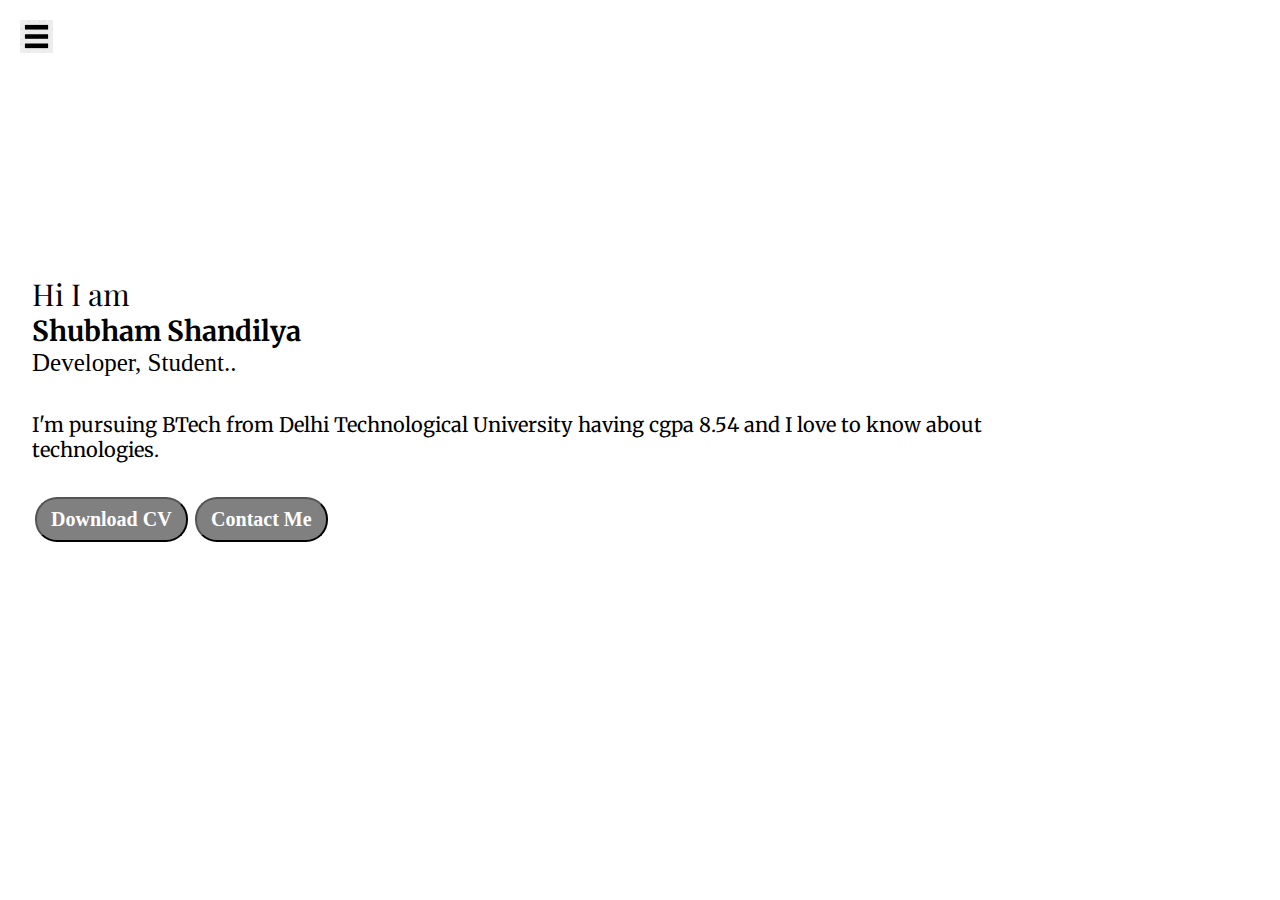
<file: index.html>
<!DOCTYPE html>
<html lang="en">
<head>
    <meta charset="UTF-8">
    <meta name="viewport" content="width=device-width, initial-scale=1.0">
    <title>Shubham Shandilya - DSA Solver, Web Developer </title>
    <link rel="stylesheet" href="./styles.css">
    <link rel="icon" type="image/png" href="./images/favicon.jpg">
</head>
<body>
    <div class="container">
        <div class="sidebar sidebarGo">
            <nav>
                <ul>
                    <li><a href="/">Home</a></li>
                    <li><a href="./intro.html"  target="_blank">My Intro</a></li>
                    <li><a href="./services.html" target="_blank">Services</a></li>
                    <li><a href="./blog.html" target="_blank">Blog</a></li>
                    <li><a href="./contact.html" target="_blank">Contact Me</a></li>
                </ul>
            </nav>
        </div>
        <div class="main">
            <div class="hamburger">
                <div class="ham"><img src="./images/ham.png" alt="ham-image" width="33px">
                </div>
                <div class="cross">
                    <img src="./images/cross.png" alt="cross-image" width="33px">
                </div>
            </div>
            <div class="infocontainer">
                <div class="devinfo">
                    <div class="hello">Hi I am</div>
                    <div class="name">Shubham Shandilya</div>
                    <div class="about">Developer, Student..</div>
                    <div class="moreabout">I'm pursuing BTech from Delhi Technological University having cgpa 8.54 and I love to know about technologies.</div>
                    <div class="buttons">
                        <a href="./cv.txt" target="_blank"><button>Download CV</button></a>
                        <a href="./contact.html" target="_blank"><button>Contact Me</button></a>
                    </div>
                </div>
                <div class="devpic"><img src="./portImage.jpg" alt="Shubham Photo" width="381px"></div>
            </div>
        </div>
    </div>
    <script src="script.js"></script>
</body>
</html>
</file>
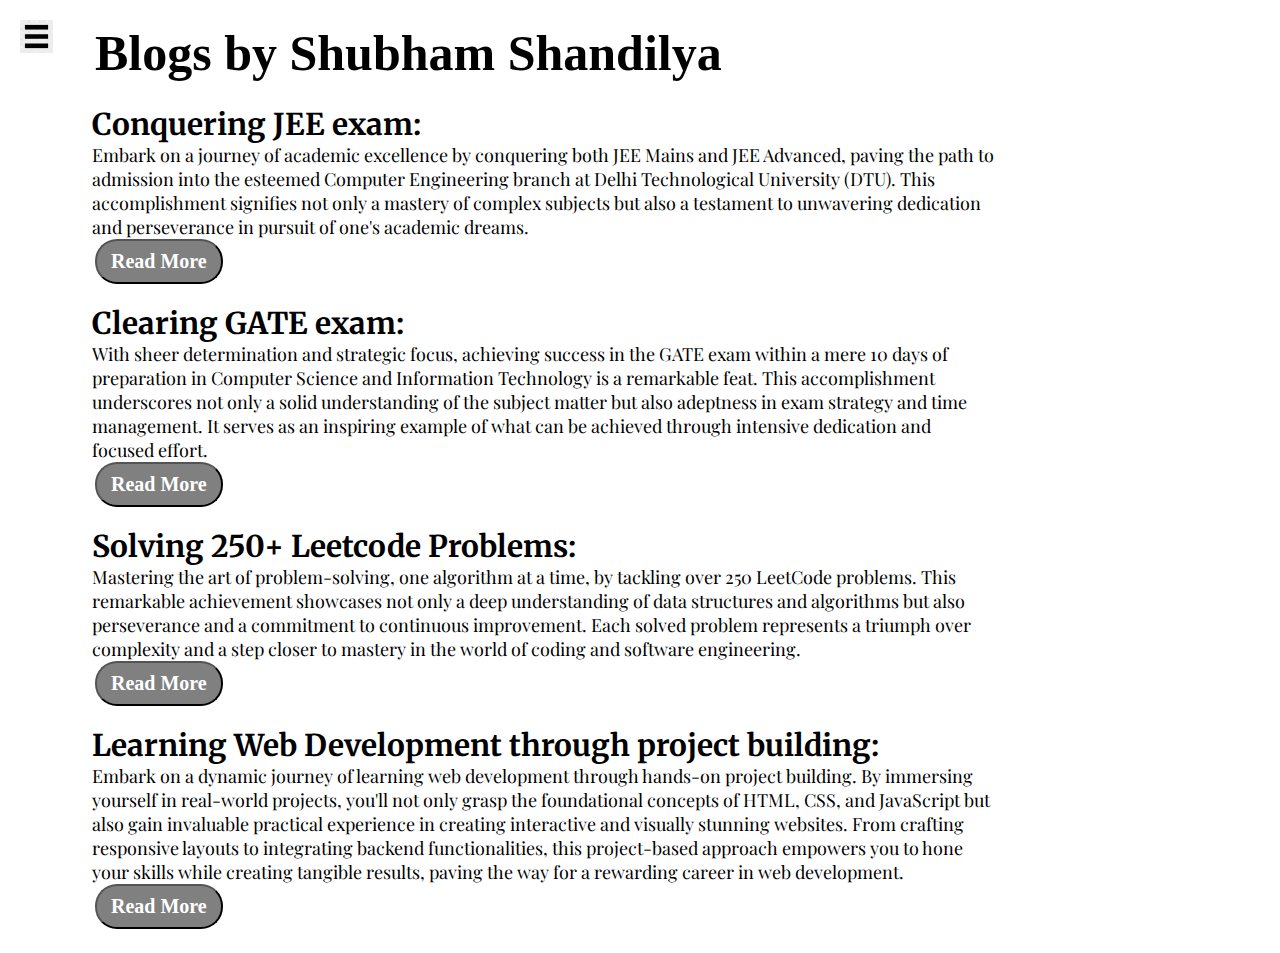
<file: blog.html>
<!DOCTYPE html>
<html lang="en">
<head>
    <meta charset="UTF-8">
    <meta name="viewport" content="width=device-width, initial-scale=1.0">
    <title>Blog Page</title>
    <link rel="stylesheet" href="./styles.css">
    <link rel="icon" type="image/png" href="./images/favicon.jpg">
</head>
<body>
    <div class="container">
        <div class="sidebar sidebarGo">
            <nav>
                <ul>
                    <li><a href="index.html">Home</a></li>
                    <li><a href="./intro.html"  target="_blank">My Intro</a></li>
                    <li><a href="./services.html" target="_blank">Services</a></li>
                    <li><a href="./blog.html" target="_blank">Blog</a></li>
                    <li><a href="./contact.html" target="_blank">Contact Me</a></li>
                </ul>
            </nav>
        </div>
        <div class="main">
            <div class="hamburger">
                <div class="ham"><img src="./images/ham.png" alt="ham-image" width="33px">
                </div>
                <div class="cross">
                    <img src="./images/cross.png" alt="cross-image" width="33px">
                </div>
            </div>
            <div class="blogContainer">
                <h1>Blogs by Shubham Shandilya</h1>
                <div class="blogItem">
                    <h2>Conquering JEE exam:</h2>
                    <p>Embark on a journey of academic excellence by conquering both JEE Mains and JEE Advanced, paving the path to admission into the esteemed Computer Engineering branch at Delhi Technological University (DTU). This accomplishment signifies not only a mastery of complex subjects but also a testament to unwavering dedication and perseverance in pursuit of one's academic dreams.</p>
                    <button class="btn-primary btn-sm">Read More</button>
                </div>
                <div class="blogItem">
                    <h2>Clearing GATE exam:</h2>
                    <p>With sheer determination and strategic focus, achieving success in the GATE exam within a mere 10 days of preparation in Computer Science and Information Technology is a remarkable feat. This accomplishment underscores not only a solid understanding of the subject matter but also adeptness in exam strategy and time management. It serves as an inspiring example of what can be achieved through intensive dedication and focused effort.</p>
                    <button class="btn-primary btn-sm">Read More</button>
                </div>
                <div class="blogItem">
                    <h2>Solving 250+ Leetcode Problems:</h2>
                    <p>Mastering the art of problem-solving, one algorithm at a time, by tackling over 250 LeetCode problems. This remarkable achievement showcases not only a deep understanding of data structures and algorithms but also perseverance and a commitment to continuous improvement. Each solved problem represents a triumph over complexity and a step closer to mastery in the world of coding and software engineering.</p>
                    <button class="btn-primary btn-sm">Read More</button>
                </div>
                <div class="blogItem">
                    <h2>Learning Web Development through project building:</h2>
                    <p>Embark on a dynamic journey of learning web development through hands-on project building. By immersing yourself in real-world projects, you'll not only grasp the foundational concepts of HTML, CSS, and JavaScript but also gain invaluable practical experience in creating interactive and visually stunning websites. From crafting responsive layouts to integrating backend functionalities, this project-based approach empowers you to hone your skills while creating tangible results, paving the way for a rewarding career in web development.</p>
                    <button class="btn-primary btn-sm">Read More</button>
                </div>
            </div>
        </div>
    </div>
    <script src="script.js"></script>
</body>
</html>
</file>
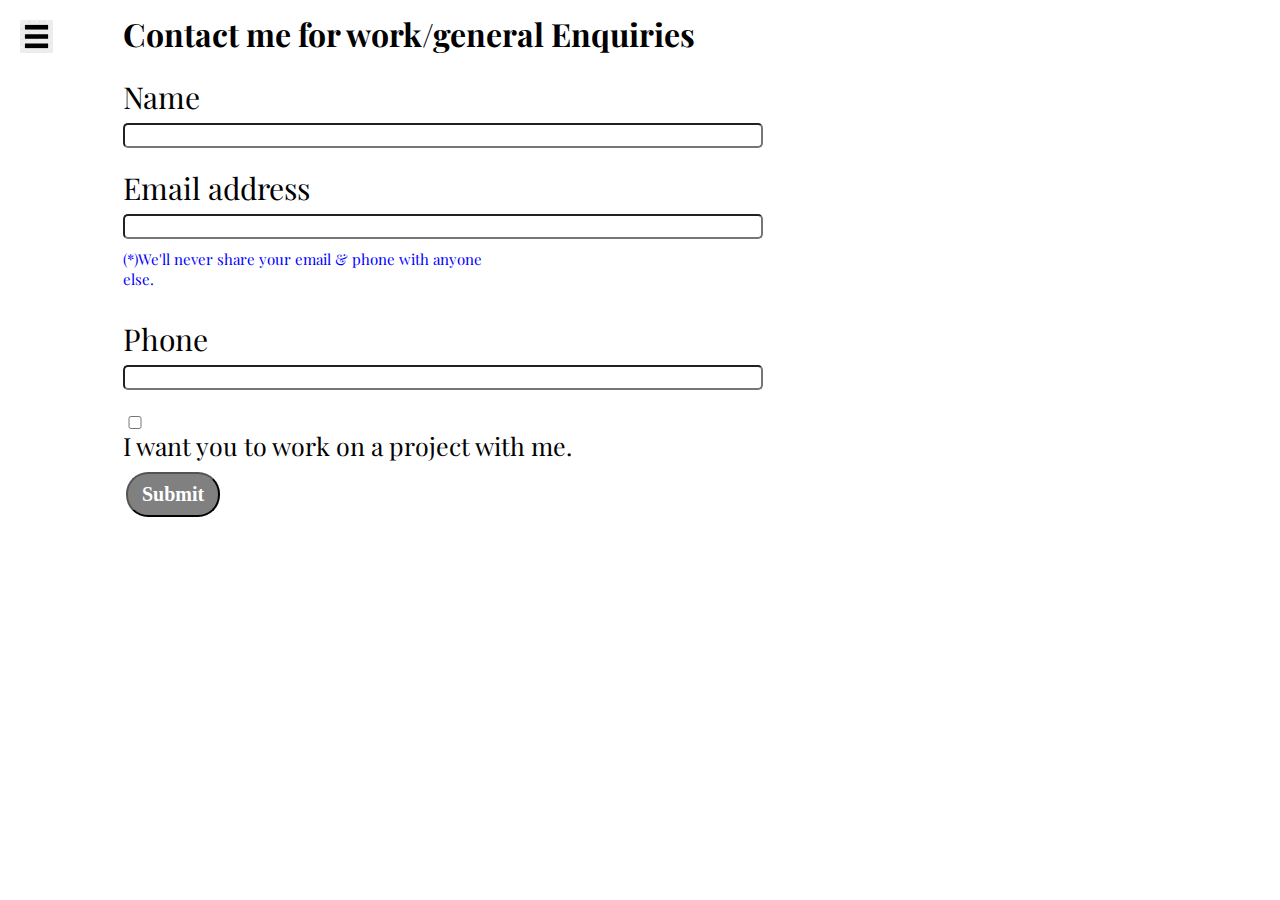
<file: contact.html>
<!DOCTYPE html>
<html lang="en">
<head>
    <meta charset="UTF-8">
    <meta name="viewport" content="width=device-width, initial-scale=1.0">
    <title>Contact Me</title>
    <link rel="stylesheet" href="./styles.css">
    <link rel="icon" type="image/png" href="./images/favicon.jpg">
</head>
<body>
    <div class="container">
        <div class="sidebar sidebarGo">
            <nav>
                <ul>
                    <li><a href="index.html">Home</a></li>
                    <li><a href="./intro.html"  target="_blank">My Intro</a></li>
                    <li><a href="./services.html" target="_blank">Services</a></li>
                    <li><a href="./blog.html" target="_blank">Blog</a></li>
                    <li><a href="./contact.html" target="_blank">Contact Me</a></li>
                </ul>
            </nav>
        </div>
        <div class="main">
            <div class="hamburger">
                <div class="ham"><img src="./images/ham.png" alt="ham-image" width="33px">
                </div>
                <div class="cross">
                    <img src="./images/cross.png" alt="cross-image" width="33px">
                </div>
            </div>
            <div class="contactform">
                <h1>Contact me for work/general Enquiries</h1>
                <form>
                    <div class="mb-3 form-name">
                        <label for="clientName" class="form-label">Name</label>
                        <input type="name" class="form-control" id="clientName">
                    </div>
                    <div class="mb-3 email">
                      <label for="clientEmail" class="form-label">Email address</label>
                      <input type="email" class="form-control" id="clientEmail" aria-describedby="emailHelp">
                      <div id="emailHelp" class="form-text">(*)We'll never share your email & phone with anyone else.</div>
                    </div>
                    <div class="mb-3 phone">
                      <label for="clientPhone" class="form-label">Phone</label>
                      <input type="phone" class="form-control" id="clientPhone">
                    </div>
                    <div class="mb-3 form-check">
                      <input type="checkbox" class="form-check-input" id="isClient">
                      <label class="form-check-label" for="isClient">I want you to work on a project with me.</label>
                    </div>
                    <button type="submit" class="btn btn-primary">Submit</button>
                  </form>
            </div>
        </div>
    </div>
    <script src="script.js"></script>
</body>
</html>
</file>
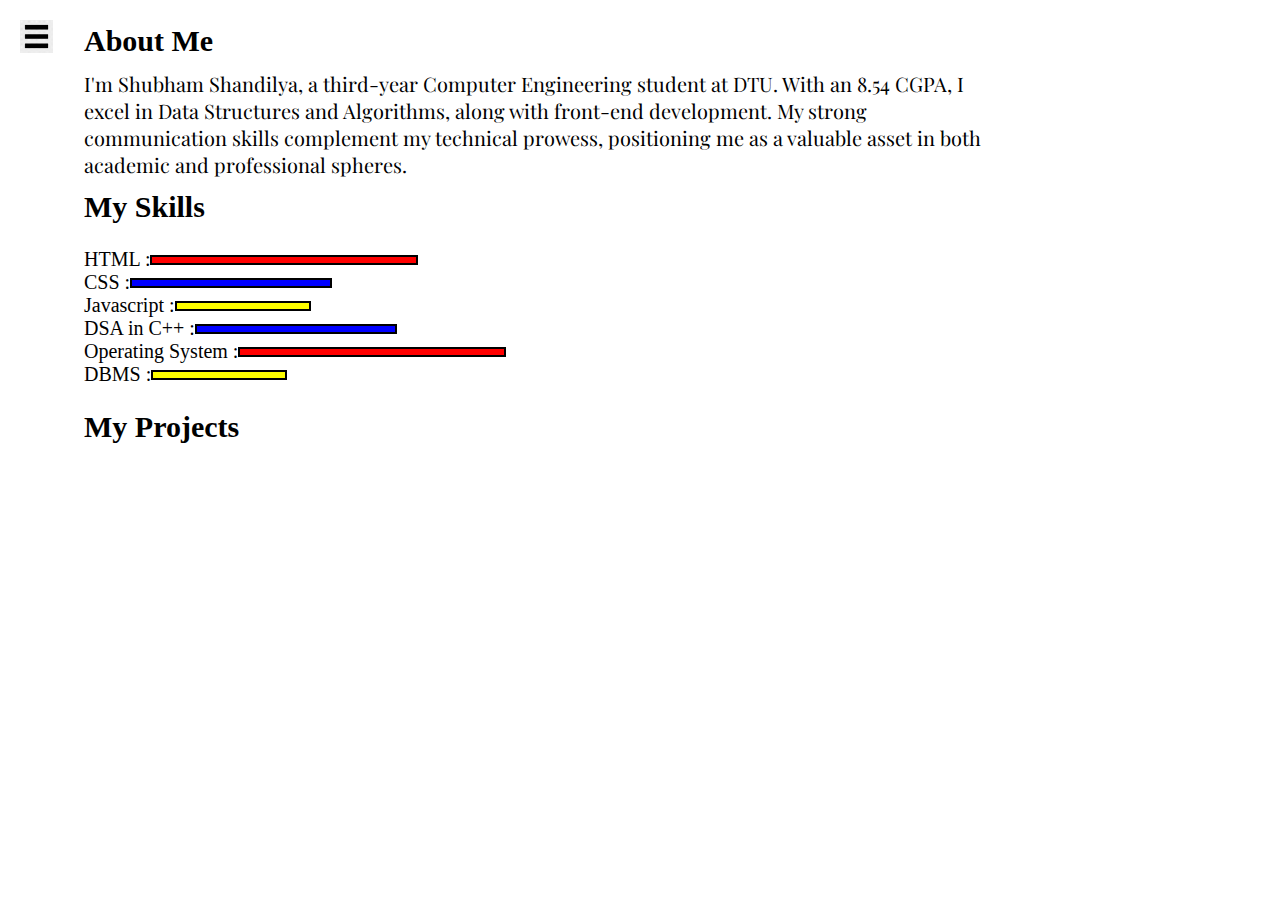
<file: intro.html>
<!DOCTYPE html>
<html lang="en">

<head>
    <meta charset="UTF-8">
    <meta name="viewport" content="width=device-width, initial-scale=1.0">
    <title>Introduction</title>
    <link rel="stylesheet" href="./styles.css">
    <link rel="icon" type="image/png" href="./images/favicon.jpg">
</head>

<body>
    <div class="container">
        <div class="sidebar sidebarGo">
            <nav>
                <ul>
                    <li><a href="index.html">Home</a></li>
                    <li><a href="./intro.html" target="_blank">My Intro</a></li>
                    <li><a href="./services.html" target="_blank">Services</a></li>
                    <li><a href="./blog.html" target="_blank">Blog</a></li>
                    <li><a href="./contact.html" target="_blank">Contact Me</a></li>
                </ul>
            </nav>
        </div>
        <div class="main">
            <div class="hamburger">
                <div class="ham"><img src="./images/ham.png" alt="ham-image" width="33px">
                </div>
                <div class="cross">
                    <img src="./images/cross.png" alt="cross-image" width="33px">
                </div>
            </div>
            <div class="intro">
                <h2>About Me</h2>
                <p>I'm Shubham Shandilya, a third-year Computer Engineering student at DTU. With an 8.54 CGPA, I excel in Data Structures and Algorithms, along with front-end development. My strong communication skills complement my technical prowess, positioning me as a valuable asset in both academic and professional spheres.</p>
                <h2>My Skills</h2>
                <div class="skillContainer">
                    <div class="skillItem">HTML :<div class="skill hundered"></div></div>
                    <div class="skillItem">CSS :<div class="skill seventy5"></div></div>
                    <div class="skillItem">Javascript :<div class="skill fifty"></div></div>
                    <div class="skillItem">DSA in C++ :<div class="skill seventy5"></div></div>
                    <div class="skillItem">Operating System :<div class="skill hundered"></div></div>
                    <div class="skillItem">DBMS :<div class="skill fifty"></div></div>
                </div>
                <h2>My Projects</h2>
                <div class="projectItem">
                    <div class="projectItem"></div>
                </div>
            </div>
        </div>
    </div>
    <script src="script.js"></script>
</body>

</html>
</file>
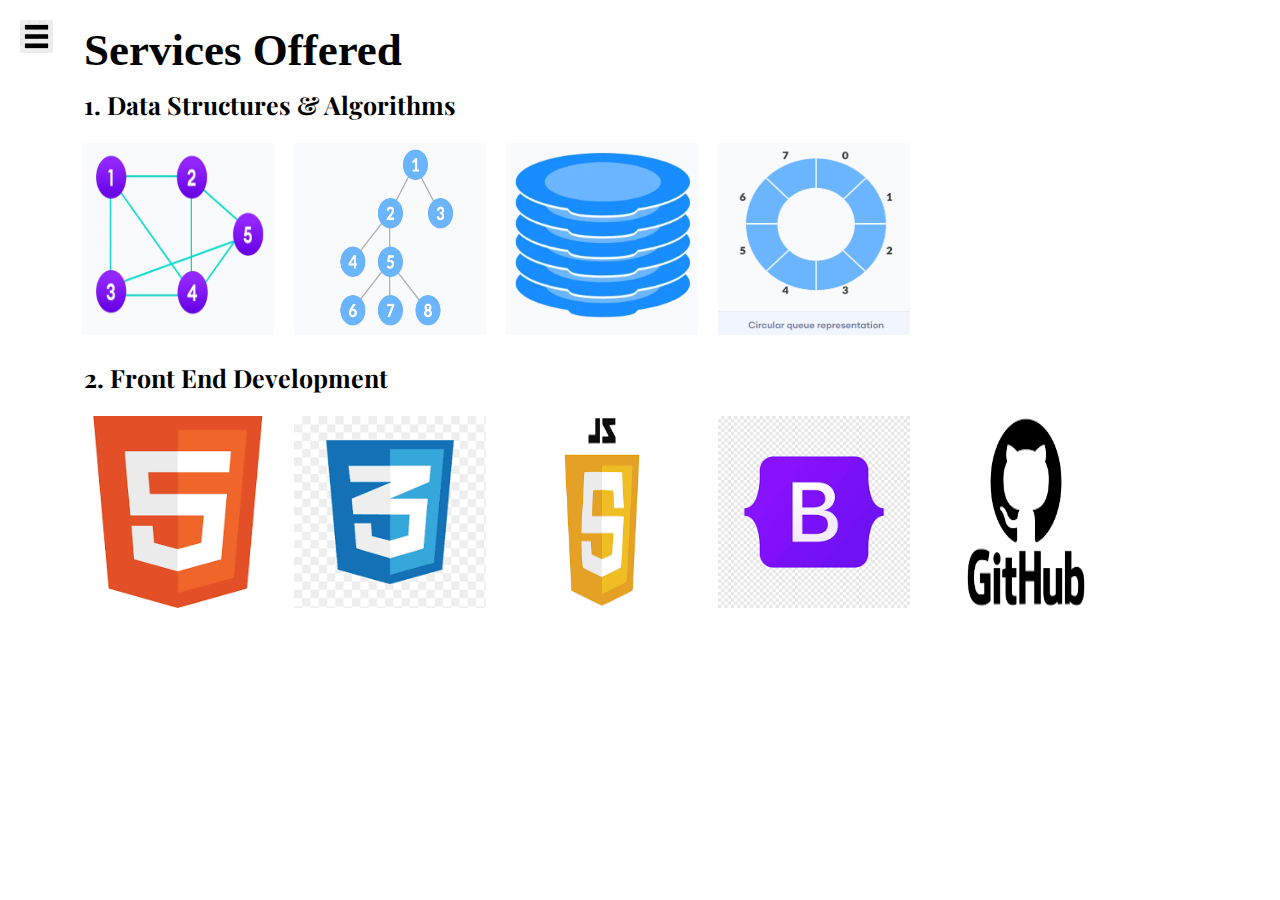
<file: services.html>
<!DOCTYPE html>
<html lang="en">
<head>
    <meta charset="UTF-8">
    <meta name="viewport" content="width=device-width, initial-scale=1.0">
    <title>Services</title>
    <link rel="stylesheet" href="./styles.css">
    <link rel="icon" type="image/png" href="./images/favicon.jpg">
</head>
<body>
    <div class="container">
        <div class="sidebar sidebarGo">
            <nav>
                <ul>
                    <li><a href="index.html">Home</a></li>
                    <li><a href="./intro.html"  target="_blank">My Intro</a></li>
                    <li><a href="./services.html" target="_blank">Services</a></li>
                    <li><a href="./blog.html" target="_blank">Blog</a></li>
                    <li><a href="./contact.html" target="_blank">Contact Me</a></li>
                </ul>
            </nav>
        </div>
        <div class="main">
            <div class="hamburger">
                <div class="ham"><img src="./images/ham.png" alt="ham-image" width="33px">
                </div>
                <div class="cross">
                    <img src="./images/cross.png" alt="cross-image" width="33px">
                </div>
            </div>
            <div class="servicesContainer">
                <h1>Services Offered</h1>
                <div class="services">
                    <h2>1. Data Structures & Algorithms</h2>
                    <div class="serviceItem">
                        <div class="serviceImage"><img src="./images/Screenshot 2024-03-24 220451.png" alt="Graph"></div>
                        <div class="serviceImage"><img src="./images/Screenshot 2024-03-24 220526.png" alt="Tree"></div>
                        <div class="serviceImage"><img src="./images/Screenshot 2024-03-24 221518.png" alt="List"></div>
                        <div class="serviceImage"><img src="./images/Screenshot 2024-03-24 220752.png" alt="Cqueue"></div>
                    </div>
                </div>
                <div class="services">
                    <h2>2. Front End Development</h2>
                    <div class="serviceItem">
                        <div class="serviceImage"><img src="./images/html5.png" alt="HTML5"></div>
                        <div class="serviceImage"><img src="./images/css3.png" alt="CSS3"></div>
                        <div class="serviceImage"><img src="./images/javas.png" alt="Javascript"></div>
                        <div class="serviceImage"><img src="./images/download.png" alt="Bootstrap"></div>
                        <div class="serviceImage"><img src="./images/gh.png" alt="Github"></div>
                    </div>
                </div>
            </div>
        </div>
    </div>
    <script src="script.js"></script>
</body>
</html>
</file>
<file: styles.css>
@import url('https://fonts.googleapis.com/css2?family=Caveat&family=Courgette&family=Old+Standard+TT:ital,wght@0,400;0,700;1,400&family=Poppins&display=swap');
@import url('https://fonts.googleapis.com/css2?family=Playfair+Display:ital,wght@0,400..900;1,400..900&display=swap');
@import url('https://fonts.googleapis.com/css2?family=Merriweather:ital,wght@0,300;0,400;0,700;0,900;1,300;1,400;1,700;1,900&family=Playfair+Display:ital,wght@0,400..900;1,400..900&display=swap');
*{
    margin: 0;
    padding: 0;
}
.sidebar{
    background-color: rgb(170, 165, 165);
    /* width: 15vw; */
    position: absolute;
    font-family: "Old Standard TT", serif;
    transition: transform 0.3s ease-in;
}
.sidebar nav{
    padding: 45px;
    height: 100vh;

}
.sidebar nav li{
    list-style: none;
    font-size: 30px;
    padding: 33px 0;
}
.sidebar nav li a{
    text-decoration: none;
    color: black;
}
.main{
    /* background-color: yellow; */
    width: 85vw;
    
}
.container{
    display: flex;
}
.infocontainer{
    height: 58vh;
    width: 80vw;
    margin-top: 48px;
    margin-right: 36px;
    margin: 147px auto;
    display: flex;
    justify-content: space-around;
}
.devinfo{
    font-size: 16px;
    display: flex;
    justify-content: center;
    flex-direction: column;
}
.hello{
    font-size: 3em;
    font-family: "Playfair Display", serif;
}
.name{
    font-size: 2.75em;
    font-weight: bold;
    font-family: "Merriweather", serif;
}
.about{
    font-size: 2.5em;
}
.moreabout{
    margin-top: 35px;
    font-size: 2em;
    font-family: "Merriweather", serif;
}
.devpic{
    padding-top: 6.67%;
    height: 58vh;
}
.buttons{
    margin-top: 35px;
    font-size: 10px;
}
.buttons button{
    padding: 9px 14px;
    border-radius: 22px;
    font-family: "Old Standard TT", serif;
    color: white;
    background-color: gray;
    font-weight: bold;
    font-size: 20px;
    margin: 0 3px;
    cursor: pointer;
}
.buttons button:hover{
    background-color: white;
    color: black;
}
.contactform{
    font-family: "Playfair Display", serif;
    padding: 0 35px;
    /* padding-top: 150px; */
    margin: 0 88px;
}
.contactform h1{
    /* text-align: center; */
    padding: 12px 0;
    /* font-size: 55px;
    margin-bottom: 20px; */
}
.contactform form div{
    padding: 10px 0;
    display: flex;
    flex-direction: column;
}
.contactform form div input{
    border-radius: 5px;
    margin: 6px 0 0 0;
    padding: 3px;
}
.mb-3{
    padding: 10px 0;
}
#emailHelp{
    font-size: 15px;
    color: blue;
}
.form-label{
    font-size: 30px;
}
.form-check{
    font-size: 25px;
}
.email,.phone,.form-name{
    /* display: flex; */
    flex-direction: column;
    width: 50vw;
    border-radius: 2px;
}
.form-text{
    width: 30vw;
}
.btn-primary{
    padding: 9px 14px;
    border-radius: 22px;
    font-family: "Old Standard TT", serif;
    color: white;
    background-color: gray;
    font-weight: bold;
    font-size: 20px;
    margin: 0 3px;
    cursor: pointer;
}

.contactform button:hover{
    background-color: white;
    color: black;
}
.form-check-input{
    width: 24px;
    margin: 3px 0;
}
.blogContainer{
    margin: 24px 72px;
}
.blogContainer h1{
    font-family: "Old Standard TT", serif;
    margin: 23px;
    font-size: 50px;
    font-weight: bold;
}
.blogItem{
    margin: 20px;
    font-family: "Merriweather", serif;
}
.blogItem h2{
    font-size: 30px;
}
.blogItem p{
    font-family: "Playfair Display", serif;
    font-size: 18px;
}
.blogItem button{
    font-family: "Old Standard TT", serif;
}
.blogItem button:hover{
    background-color: white;
    color: black;
}
.intro{
    margin: 24px 72px;
}
.intro h2{
    font-family: "Old Standard TT", serif;
    margin: 12px ;
    font-size: 30px;
    font-weight: bold;
}
.intro p{
    font-family: "Playfair Display", serif;
    margin: 12px;
    font-size: 20px;
}
.skillContainer{
    padding: 12px;
}
.skillItem{
    display: flex;
    align-items: center;
    font-size: 20px;
}
.skill{
    height: 6px;
    width: 265px;
    border: 2px solid black;
}
.hundered{
    width: 264px;
    background-color: red;
}
.seventy5{
    width: 198px;
    background-color: blue;
}
.fifty{
    width: 132px;
    background-color: yellow;
}
.servicesContainer{
    margin: 24px 72px;
}
.servicesContainer h1{
    font-family: "Old Standard TT", serif;
    margin: 12px;
    font-size: 45px;
    font-weight: bold;
}
.servicesContainer h2{
    font-family: "Playfair Display", serif;
    margin: 12px;
    font-size: 25px;
}
.serviceItem{
    display: flex;
    flex-direction: row;
}
.serviceItem img{
    margin: 10px;
    width: 192px;
    height: 192px;
}
.bi{
    width: 35px;
    height: 35px;
}
.sidebarGo{
    transform: translate(-300px,0px);
    position: absolute;
}
.hamburger{
    display: flex;
    position: absolute;
    cursor: pointer;
    top: 10px;
    left: 10px;
    
}
.ham{
    margin-top: 10px;
    margin-left: 10px;
}
.cross{
    margin-left: 190px;
    margin-top: 10px;
    
}
@media (max-width:1615px) {
    /* *{
    } */
    .devpic{
        display: none;
    }
    .devinfo{
        font-size: 10px;
    }
    .buttons{
        font-size: 6px;
    }
    
}
</file>
